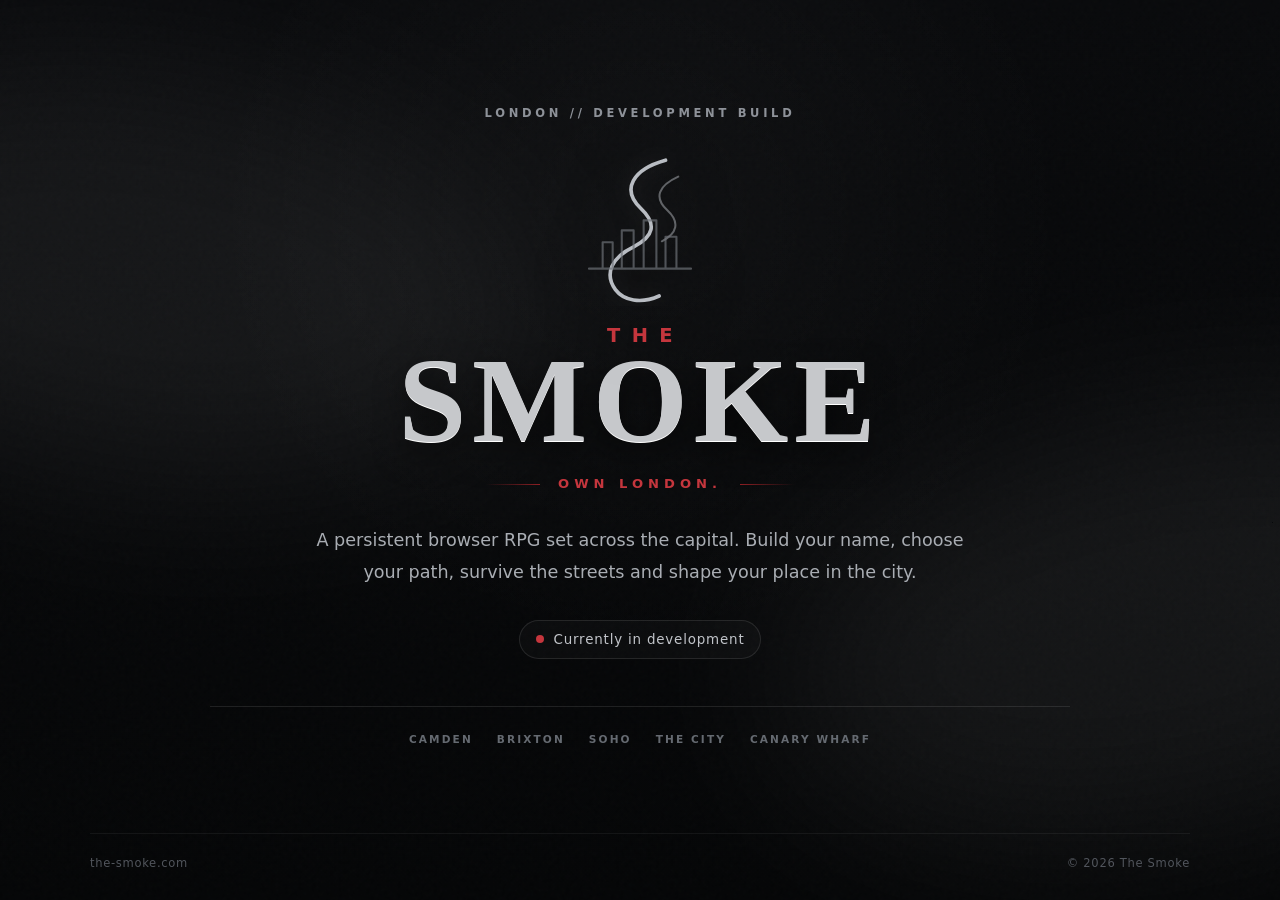
<file: landing/index.html>
<!DOCTYPE html>
<html lang="en">
<head>
  <meta charset="UTF-8">
  <meta name="viewport" content="width=device-width, initial-scale=1.0">
  <meta name="theme-color" content="#08090b">
  <meta name="description" content="The Smoke — a persistent browser RPG set across London. Coming soon.">
  <title>The Smoke — Own London</title>
  <link rel="stylesheet" href="style.css">
</head>
<body>
  <div class="fog fog-one"></div>
  <div class="fog fog-two"></div>

  <main class="hero">
    <div class="eyebrow">LONDON // DEVELOPMENT BUILD</div>

    <div class="mark" aria-hidden="true">
      <svg viewBox="0 0 180 180" role="img">
        <path class="smoke-line" d="M118 20C82 30 69 52 91 73c18 17 14 31-8 42-23 11-33 29-20 47 9 12 28 16 48 7"/>
        <path class="smoke-line thin" d="M132 38c-22 10-27 23-12 37 14 13 11 25-6 34"/>
        <path class="skyline" d="M34 139h112M49 139v-29h11v29m10 0V97h13v42m11 0v-53h14v53m10 0v-35h12v35"/>
      </svg>
    </div>

    <h1><span>THE</span> SMOKE</h1>
    <p class="tagline">OWN LONDON.</p>

    <p class="intro">
      A persistent browser RPG set across the capital. Build your name, choose your path,
      survive the streets and shape your place in the city.
    </p>

    <div class="status">
      <span class="pulse"></span>
      <span>Currently in development</span>
    </div>

    <div class="districts" aria-label="Planned London districts">
      <span>CAMDEN</span>
      <span>BRIXTON</span>
      <span>SOHO</span>
      <span>THE CITY</span>
      <span>CANARY WHARF</span>
    </div>
  </main>

  <footer>
    <span>the-smoke.com</span>
    <span>© 2026 The Smoke</span>
  </footer>
</body>
</html>
</file>
<file: landing/style.css>
:root {
  --bg: #08090b;
  --panel: #0f1114;
  --text: #ece8df;
  --muted: #8e9299;
  --steel: #b8bcc2;
  --red: #8e1f24;
  --red-bright: #c5363d;
  --line: rgba(255,255,255,0.10);
}

* {
  box-sizing: border-box;
}

html,
body {
  min-height: 100%;
}

body {
  margin: 0;
  min-height: 100vh;
  overflow-x: hidden;
  background:
    radial-gradient(circle at 50% 24%, rgba(255,255,255,0.035), transparent 27rem),
    linear-gradient(180deg, #090a0c 0%, #050607 100%);
  color: var(--text);
  font-family: Inter, ui-sans-serif, system-ui, -apple-system, BlinkMacSystemFont, "Segoe UI", sans-serif;
  display: flex;
  flex-direction: column;
}

body::before {
  content: "";
  position: fixed;
  inset: 0;
  pointer-events: none;
  opacity: .22;
  background-image: url("data:image/svg+xml,%3Csvg viewBox='0 0 220 220' xmlns='http://www.w3.org/2000/svg'%3E%3Cfilter id='n'%3E%3CfeTurbulence type='fractalNoise' baseFrequency='.9' numOctaves='2' stitchTiles='stitch'/%3E%3C/filter%3E%3Crect width='100%25' height='100%25' filter='url(%23n)' opacity='.09'/%3E%3C/svg%3E");
}

.hero {
  position: relative;
  z-index: 2;
  width: min(860px, calc(100% - 40px));
  margin: auto;
  padding: 72px 0 54px;
  text-align: center;
}

.eyebrow {
  color: var(--muted);
  font-size: 0.72rem;
  font-weight: 700;
  letter-spacing: 0.32em;
  margin-bottom: 22px;
}

.mark {
  width: 164px;
  height: 164px;
  margin: 0 auto 22px;
  filter: drop-shadow(0 18px 32px rgba(0,0,0,.5));
}

.mark svg {
  width: 100%;
  height: 100%;
}

.smoke-line,
.skyline {
  fill: none;
  stroke: var(--steel);
  stroke-width: 4;
  stroke-linecap: round;
  stroke-linejoin: round;
}

.smoke-line {
  filter: drop-shadow(0 0 10px rgba(255,255,255,.08));
}

.smoke-line.thin {
  stroke-width: 2.2;
  opacity: .48;
}

.skyline {
  stroke: #6f7379;
  stroke-width: 2.3;
  opacity: .68;
}

h1 {
  margin: 0;
  font-size: clamp(3.5rem, 10vw, 7.6rem);
  line-height: .84;
  letter-spacing: .05em;
  font-family: Georgia, "Times New Roman", serif;
  font-weight: 700;
  color: #c6c8cb;
  text-shadow:
    0 1px 0 #fff,
    0 12px 30px rgba(0,0,0,.65);
}

h1 span {
  display: block;
  margin-bottom: .22em;
  color: var(--red-bright);
  font-family: Inter, ui-sans-serif, system-ui, sans-serif;
  font-size: .16em;
  letter-spacing: .58em;
  text-shadow: none;
  transform: translateX(.28em);
}

.tagline {
  margin: 25px 0 0;
  color: var(--red-bright);
  font-weight: 700;
  letter-spacing: .38em;
  font-size: .82rem;
}

.tagline::before,
.tagline::after {
  content: "";
  display: inline-block;
  vertical-align: middle;
  width: 54px;
  height: 1px;
  margin: 0 18px;
  background: linear-gradient(90deg, transparent, var(--red));
}

.tagline::after {
  background: linear-gradient(90deg, var(--red), transparent);
}

.intro {
  max-width: 650px;
  margin: 34px auto 0;
  color: #a9adb3;
  font-size: clamp(.98rem, 2vw, 1.1rem);
  line-height: 1.8;
}

.status {
  width: fit-content;
  margin: 31px auto 0;
  padding: 11px 16px;
  border: 1px solid var(--line);
  border-radius: 999px;
  background: rgba(255,255,255,.025);
  color: #c1c4c9;
  display: flex;
  align-items: center;
  gap: 10px;
  font-size: .84rem;
  letter-spacing: .06em;
}

.pulse {
  width: 8px;
  height: 8px;
  border-radius: 50%;
  background: var(--red-bright);
  box-shadow: 0 0 0 0 rgba(197,54,61,.45);
  animation: pulse 2s infinite;
}

@keyframes pulse {
  70% { box-shadow: 0 0 0 9px rgba(197,54,61,0); }
  100% { box-shadow: 0 0 0 0 rgba(197,54,61,0); }
}

.districts {
  margin-top: 47px;
  padding-top: 26px;
  border-top: 1px solid var(--line);
  color: #656a71;
  display: flex;
  justify-content: center;
  flex-wrap: wrap;
  gap: 12px 24px;
  font-size: .66rem;
  font-weight: 700;
  letter-spacing: .2em;
}

footer {
  position: relative;
  z-index: 2;
  width: min(1100px, calc(100% - 40px));
  margin: 0 auto;
  padding: 22px 0 30px;
  border-top: 1px solid rgba(255,255,255,.06);
  color: #51555c;
  display: flex;
  justify-content: space-between;
  gap: 20px;
  font-size: .72rem;
  letter-spacing: .06em;
}

.fog {
  position: fixed;
  z-index: 1;
  pointer-events: none;
  width: 62vw;
  height: 32vw;
  min-width: 500px;
  min-height: 260px;
  border-radius: 50%;
  filter: blur(80px);
  opacity: .055;
  background: white;
}

.fog-one {
  top: 8%;
  left: -20%;
  transform: rotate(8deg);
}

.fog-two {
  bottom: 8%;
  right: -22%;
  transform: rotate(-12deg);
}

@media (max-width: 600px) {
  .hero {
    width: min(100% - 28px, 860px);
    padding-top: 48px;
  }

  .mark {
    width: 128px;
    height: 128px;
  }

  .tagline::before,
  .tagline::after {
    width: 30px;
    margin: 0 10px;
  }

  .intro {
    line-height: 1.65;
  }

  footer {
    width: calc(100% - 28px);
    flex-direction: column;
    align-items: center;
  }
}
</file>
